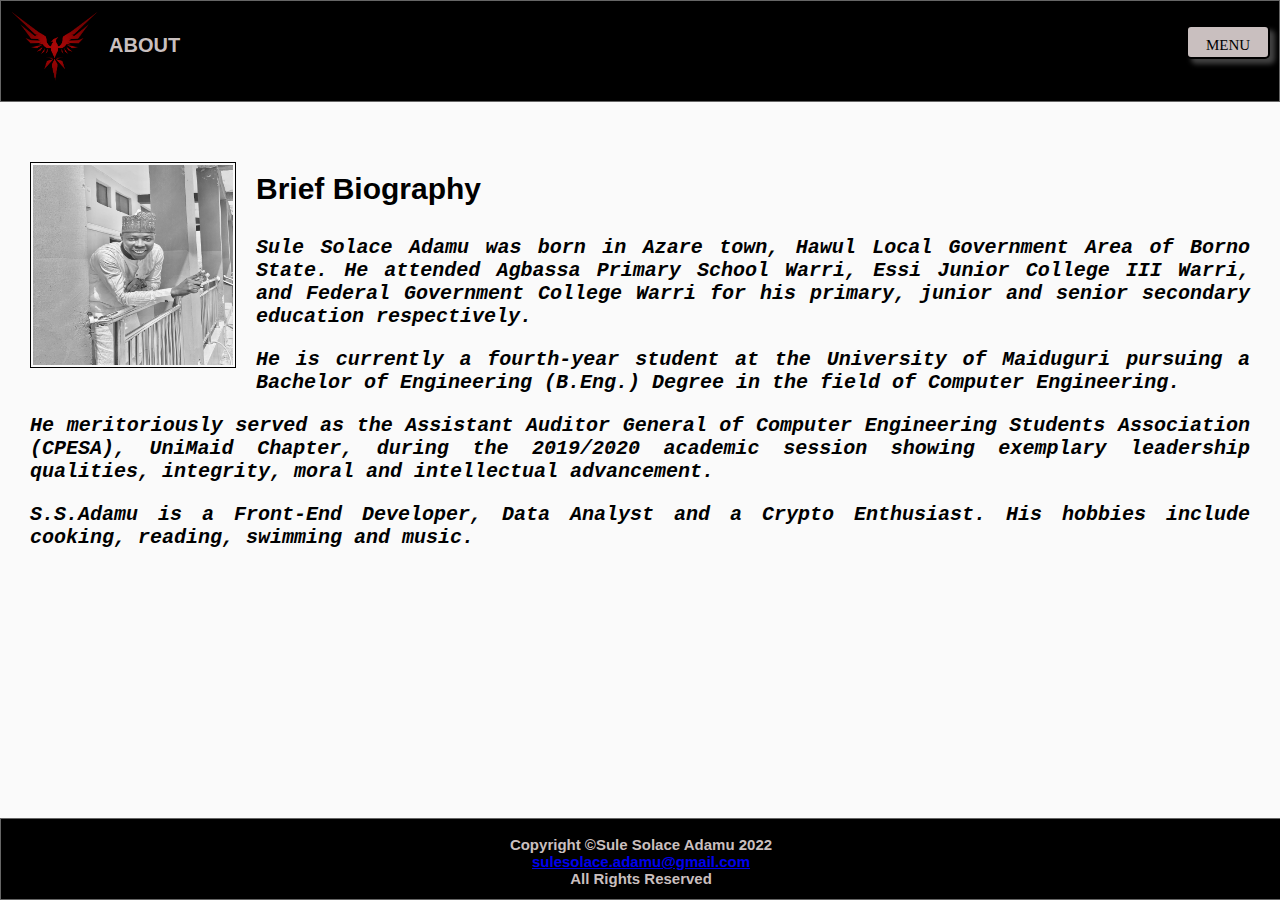
<file: about.html>
<!DOCTYPE html>
<html lang="en">

<head>
    <meta charset="utf-8" />
    <meta name="viewport" content="width=device-width, initial-scale=1.0">

    <title> S.S. Adamu - Engineer Par Excellence</title>
    <link rel="stylesheet" href="main.css">
    <script src="jscript.js"></script>
    <link rel="icon" type="image/x-icon" href="logo2.jpg">
</head>


<body>
<div id="headercontainer">
    <header id="top_header"><img src="logo2.jpg" width="100" height="82" alt="logo"/>
    <h1 id="firstword">ABOUT</h1>
    <nav id="menu" onclick="openNav()">MENU</nav>
    <nav id="mySidenav" class="sidenav">
        <a href="javascript:void(0)" class="closebtn" onclick="closeNav()">&times;</a>
        <a href="index.html">HOME</a>
        <a href="about.html">ABOUT</a>
        <a href="press.html">PRESS</a>
        <a href="manifesto.html">MANIFESTO</a>
        <a href="contact.html">CONTACT</a>
    </nav>
    </header>
</div>




<div id="aboutcontainer">
    <p><img src="image4.jpg" width="200" height="200" alt="picture" id="aboutimage"/></p>  
    <p id="firstline">Brief Biography</p>
    <p><strong>Sule Solace Adamu</strong> was born in Azare town, Hawul Local Government Area of Borno State. He attended Agbassa Primary School Warri, Essi Junior College III Warri, and Federal Government College Warri for his primary, junior and senior secondary education respectively.</p>
    <p>He is currently a fourth-year student at the University of Maiduguri pursuing a Bachelor of Engineering (B.Eng.) Degree in the field of Computer Engineering.</p>
    <p>He meritoriously served as the Assistant Auditor General of Computer Engineering Students Association (CPESA), UniMaid Chapter, during the 2019/2020 academic session showing exemplary leadership qualities, integrity, moral and intellectual advancement.</p>
    <p>S.S.Adamu is a Front-End Developer, Data Analyst and a Crypto Enthusiast. His hobbies include cooking, reading, swimming and music.</p>

</div>





<div id="footercontainer"> <footer id="the_footer">
    <p>Copyright ©Sule Solace Adamu 2022<br><a href="mailto:sulesolace.adamu@gmail.com">sulesolace.adamu@gmail.com</a><br>All Rights Reserved</p>
</footer></div>

</body>
</html>
</file>
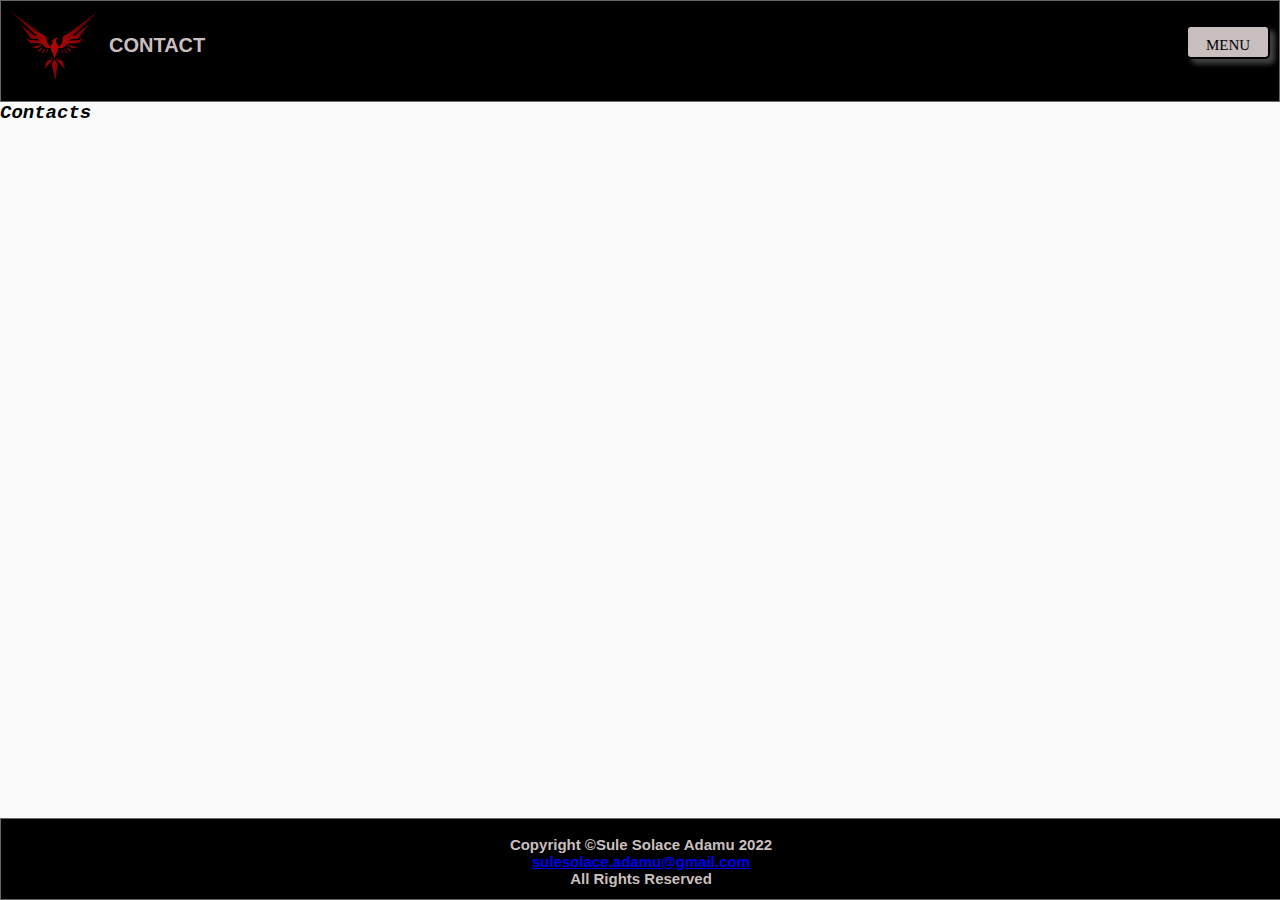
<file: contact.html>
<!DOCTYPE html>
<html lang="en">

<head>
    <meta charset="utf-8" />
        <meta name="viewport" content="width=device-width, initial-scale=1.0">

    <title> S.S. Adamu - Engineer Par Excellence</title>
    <link rel="stylesheet" href="main.css">
    <script src="jscript.js"></script>
    <link rel="icon" type="image/x-icon" href="logo2.jpg">
</head>


<body>
<div id="headercontainer">
    <header id="top_header"><img src="logo2.jpg" width="100" height="82" alt="logo"/>
    <h1 id="firstword">CONTACT</h1>
    <nav id="menu" onclick="openNav()">MENU</nav>
    <nav id="mySidenav" class="sidenav">
        <a href="javascript:void(0)" class="closebtn" onclick="closeNav()">&times;</a>
        <a href="index.html">HOME</a>
        <a href="about.html">ABOUT</a>
        <a href="press.html">PRESS</a>
        <a href="manifesto.html">MANIFESTO</a>
        <a href="contact.html">CONTACT</a>
    </nav>
    </header>
</div>




<div id="manifestocontainer">   
    Contacts
</div>





<div id="footercontainer"> <footer id="the_footer">
    <p>Copyright ©Sule Solace Adamu 2022<br><a href="mailto:sulesolace.adamu@gmail.com">sulesolace.adamu@gmail.com</a><br>All Rights Reserved</p>
</footer></div>

</body>
</html>
</file>
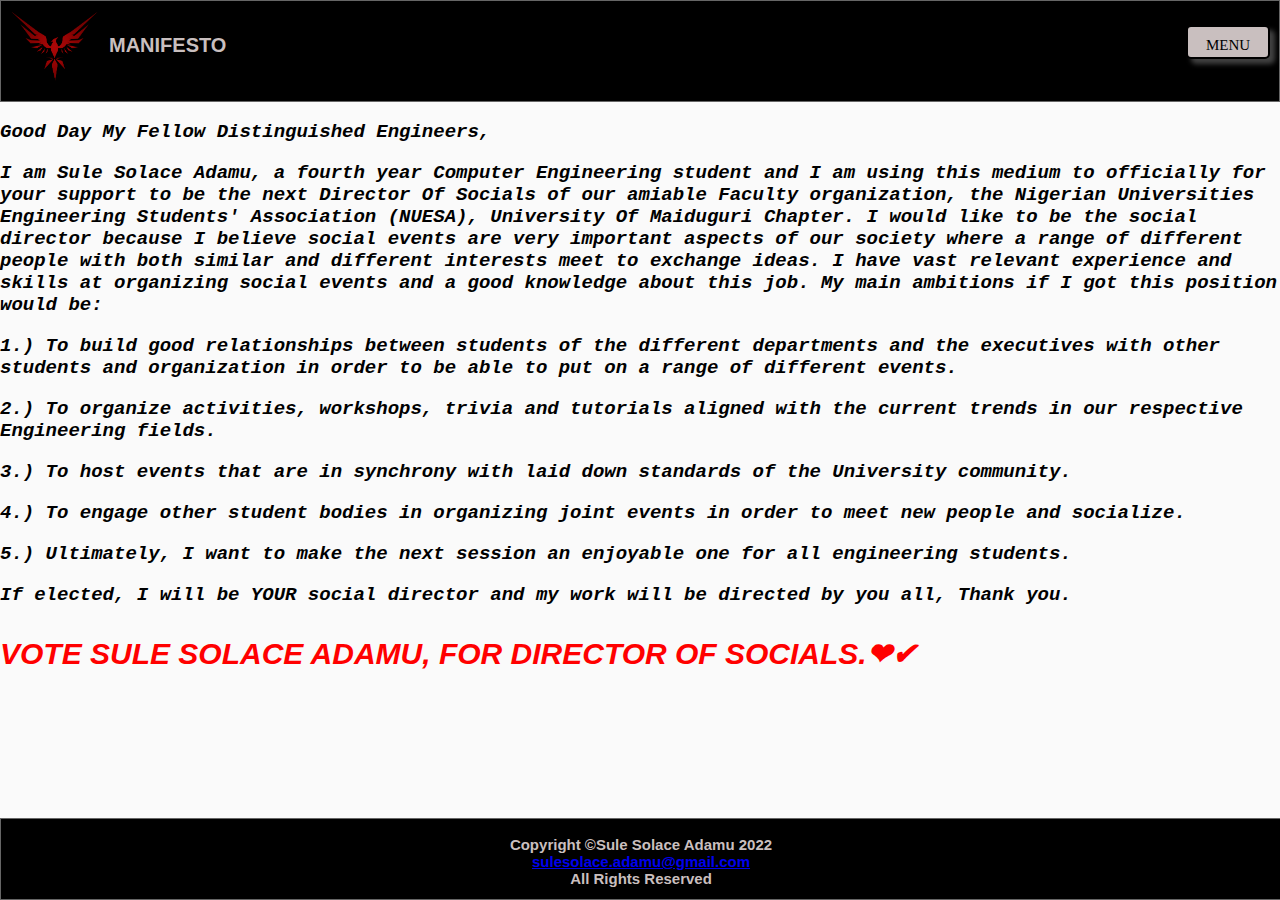
<file: manifesto.html>
<!DOCTYPE html>
<html lang="en">

<head>
    <meta charset="utf-8" />
    <title> S.S. Adamu - Engineer Par Excellence</title>
    <link rel="stylesheet" href="main.css">
    <script src="jscript.js"></script>
    <link rel="icon" type="image/x-icon" href="logo2.jpg">
</head>


<body>
<div id="headercontainer">
    <header id="top_header"><img src="logo2.jpg" width="100" height="82" alt="logo"/>
    <h1 id="firstword">MANIFESTO</h1>
    <nav id="menu" onclick="openNav()">MENU</nav>
    <nav id="mySidenav" class="sidenav">
        <a href="javascript:void(0)" class="closebtn" onclick="closeNav()">&times;</a>
        <a href="index.html">HOME</a>
        <a href="about.html">ABOUT</a>
        <a href="press.html">PRESS</a>
        <a href="manifesto.html">MANIFESTO</a>
        <a href="contact.html">CONTACT</a>
    </nav>
    </header>
</div>




<div id="manifestocontainer">   
    <p>Good Day My Fellow Distinguished Engineers,</p>
    <p>I am Sule Solace Adamu, a fourth year Computer Engineering student and I am using this medium to officially for your support to be the next Director Of Socials of our amiable Faculty organization, the Nigerian Universities Engineering Students' Association (NUESA), University Of Maiduguri Chapter. I would like to be the social director because I believe social events are very important aspects of our society where a range of different people with both similar and different interests meet to exchange ideas. I have vast relevant experience and skills at organizing social events and a good knowledge about this job. My main ambitions if I got this position would be:</p>

    <p>1.) To build good relationships between students of the different departments and the executives with other students and organization in order to be able to put on a range of different events.</p>

    <p>2.) To organize activities, workshops, trivia and tutorials aligned with the current trends in our respective Engineering fields.</p>

    <p>3.) To host events that are in synchrony with laid down standards of the University community.</p>

    <p>4.) To engage other student bodies in organizing joint events in order to meet new people and socialize.</p>

    <p>5.) Ultimately, I want to make the next session an enjoyable one for all engineering students.</p>

    <p>If elected, I will be YOUR social director and my work will be directed by you all, Thank you.</p>

    <p id="lastline"> VOTE SULE SOLACE ADAMU, FOR DIRECTOR OF SOCIALS.❤✔</p>

</div>





<div id="footercontainer"> <footer id="the_footer">
    <p>Copyright ©Sule Solace Adamu 2022<br><a href="mailto:sulesolace.adamu@gmail.com">sulesolace.adamu@gmail.com</a><br>All Rights Reserved</p>
</footer></div>

</body>
</html>
</file>
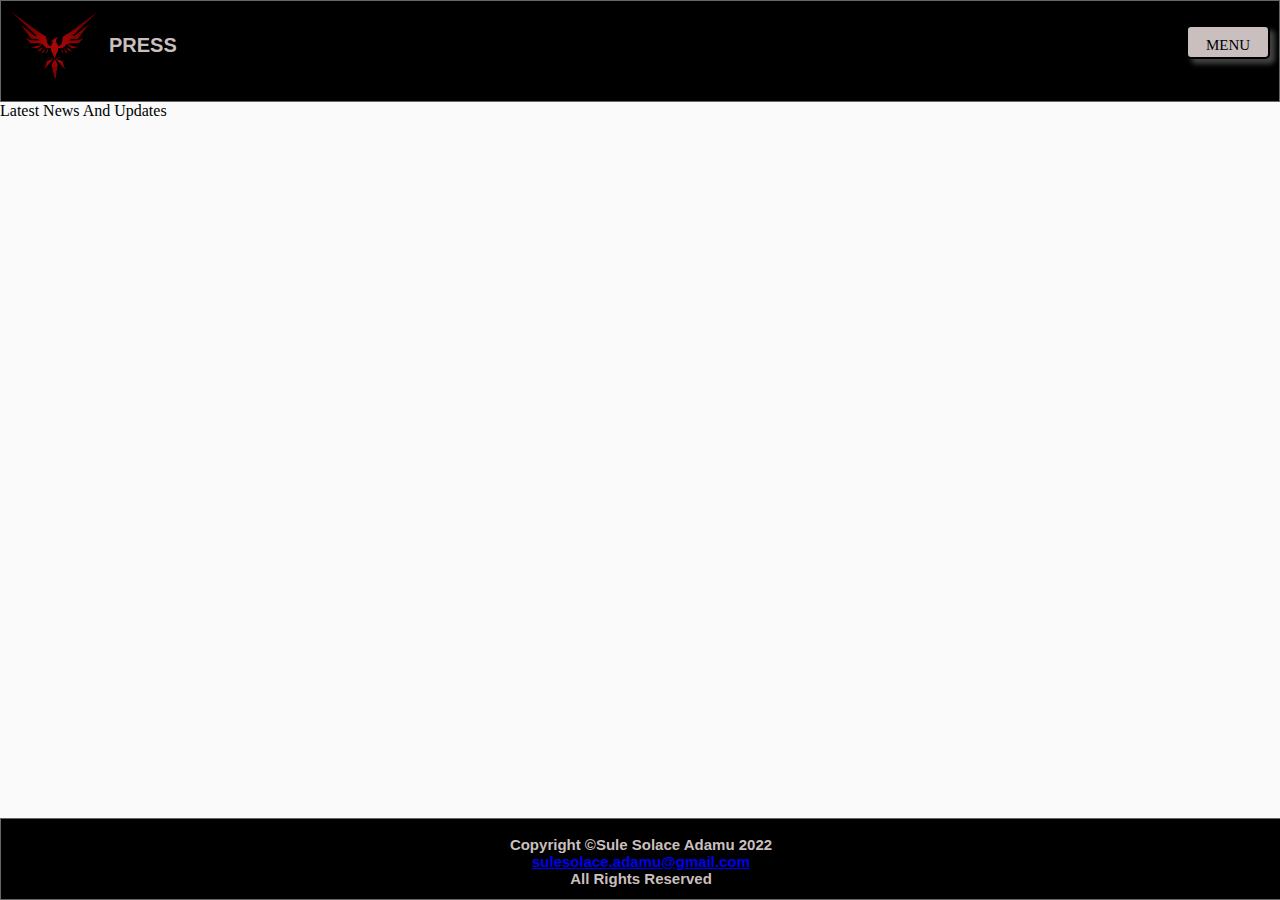
<file: press.html>
<!DOCTYPE html>
<html lang="en">

<head>
    <meta charset="utf-8" />
        <meta name="viewport" content="width=device-width, initial-scale=1.0">

    <title> S.S. Adamu - Engineer Par Excellence</title>
    <link rel="stylesheet" href="main.css">
    <script src="jscript.js"></script>
    <link rel="icon" type="image/x-icon" href="logo2.jpg">
</head>


<body>
<div id="headercontainer">
    <header id="top_header"><img src="logo2.jpg" width="100" height="82" alt="logo"/>
    <h1 id="firstword">PRESS</h1>
    <nav id="menu" onclick="openNav()">MENU</nav>
    <nav id="mySidenav" class="sidenav">
        <a href="javascript:void(0)" class="closebtn" onclick="closeNav()">&times;</a>
        <a href="index.html">HOME</a>
        <a href="about.html">ABOUT</a>
        <a href="press.html">PRESS</a>
        <a href="manifesto.html">MANIFESTO</a>
        <a href="contact.html">CONTACT</a>
    </nav>
    </header>
</div>




<div id="presscontainer">   
    Latest News And Updates
</div>





<div id="footercontainer"> <footer id="the_footer">
    <p>Copyright ©Sule Solace Adamu 2022<br><a href="mailto:sulesolace.adamu@gmail.com">sulesolace.adamu@gmail.com</a><br>All Rights Reserved</p>
</footer></div>

</body>
</html>
</file>
<file: main.css>
html {
	height: 100%;
}
body{
	background-color: rgb(250,250,250);
	margin: 0;
	padding: 0;
	height: 100%;
	overflow: hidden;
}
#headercontainer{
	background-color: rgb(0, 0, 0);
	min-width: 999px;
	height: 100px;
	border: 1px solid #666;
	left: 0;
}
#top_header{
    margin-top: 0px;
	padding: 0;
    background: rgb(0, 0, 0);
    border: 3px solid rgb(0, 0, 0);
    display: flex;
    align-items: center;
    background-position: left center;

}
#firstword{
    margin: 25px 5px;
    font: bold 20px Arial;
    color: rgb(201, 191, 191);
}
#menu{
    margin: 25px 10px;
    cursor: pointer;
    background-color: rgb(201, 191, 191);
    border: 2px solid black;
    color:black;
    padding: 10px;
    text-align: center;
    text-decoration: none;
    display: inline-block;
    font: 15px bold Tahoma;
    -webkit-border-radius: 5px;
    -webkit-box-shadow: rgb(110,110,110, .6) 5px 5px 5px;
    -webkit-transition: opacity 2s, background 2s, width 2s, height 2s;
    position: absolute;
    top: 0;
    right: 0;
    width: 60px;
    height: 10px;
}

#menu:hover{
    opacity: 0.75;
    background: rgb(201, 191, 191);
    width: 80px;
    height: 20px;
}

#mySidenav {
    float: right;
    cursor: pointer;
    height: 100%; /* 100% Full-height */
    width: 0; /* 0 width - change this with JavaScript */
    position: fixed; /* Stay in place */
    z-index: 1; /* Stay on top */
    top: 0; /* Stay at the top */
    left: 0;
    background-color: #111; /* Black*/
    overflow-x: hidden; /* Disable horizontal scroll */
    padding-top: 60px; /* Place content 60px from the top */
    transition: 0.5s; /* 0.5 second transition effect to slide in the sidenav */
}
/* The side navigation menu */
.sidenav {
    cursor: pointer;
    float: right;
    height: 100%; /* 100% Full-height */
    width: 0; /* 0 width - change this with JavaScript */
    position: fixed; /* Stay in place */
    z-index: 1; /* Stay on top */
    top: 0; /* Stay at the top */
    left: 0;
    background-color: #111; /* Black*/
    overflow-x: hidden; /* Disable horizontal scroll */
    padding-top: 60px; /* Place content 60px from the top */
    transition: 0.5s; /* 0.5 second transition effect to slide in the sidenav */
}
  /* The navigation menu links */
  .sidenav a {
    padding: 8px 8px 8px 32px;
    text-decoration: none;
    font-size: 25px;
    color: #818181;
    display: block;
    transition: 0.3s;
}
  /* When you mouse over the navigation links, change their color */
  .sidenav a:hover {
    color: #f1f1f1;
}
  /* Position and style the close button (top right corner) */
  .sidenav .closebtn {
    position: absolute;
    top: 0;
    right: 25px;
    font-size: 36px;
    margin-left: 50px;
}






#mainbodycontainer{
	margin: 0;
	overflow: auto;
	background-color: rgb(250,250,250);
	min-width: 999px;
	min-height: 100%;
	background: url("image2.jpg") repeat center center fixed;
	-webkit-background-size: cover;
	-moz-background-size: cover;
	-o-background-size: cover;
	background-size: contain;
}

#main_section{
    -webkit-box-flex: 1;
    display: table-cell;
	text-align: center;
	position: absolute;
	top: 50%;
	left: 50%;
	transform: translate(-50%, -50%);
    
}
#welcome{
	font: bold 30px Tahoma;
    color: rgb(0, 0, 0);

}
#aspirant{
	font: italic bolder 30px courier;
    color: rgb(0, 0, 0);
}











#footercontainer{
	background-color: rgb(0, 0, 0);
	width: 100%;
	height: 80px;
	border: 1px solid #666;
	left: 0;
	position: fixed;
	bottom: 0;
}
#the_footer{
    text-align: center;
	color: rgb(201, 191, 191);
    padding: 0;
    border-top: 2px solid #000000;
	font: bold 15px Arial;
}




#aboutcontainer{
	padding: 20px;
	margin: 20px 10px;
	font: bold italic 20px courier;
	text-align: justify;
}
#aboutimage{
	float: left;
	margin-right: 20px;
	margin-bottom: 10px;
	border: solid black 1px;
	padding: 2px;
}
#firstline{
	font: bold 30px arial;
}
#manifestocontainer{
	padding: 0;
	margin: 0px 0px;
	font: bold italic 19px courier;
}
#lastline{
	font: bold italic 30px arial;
	color: red;
}
</file>
